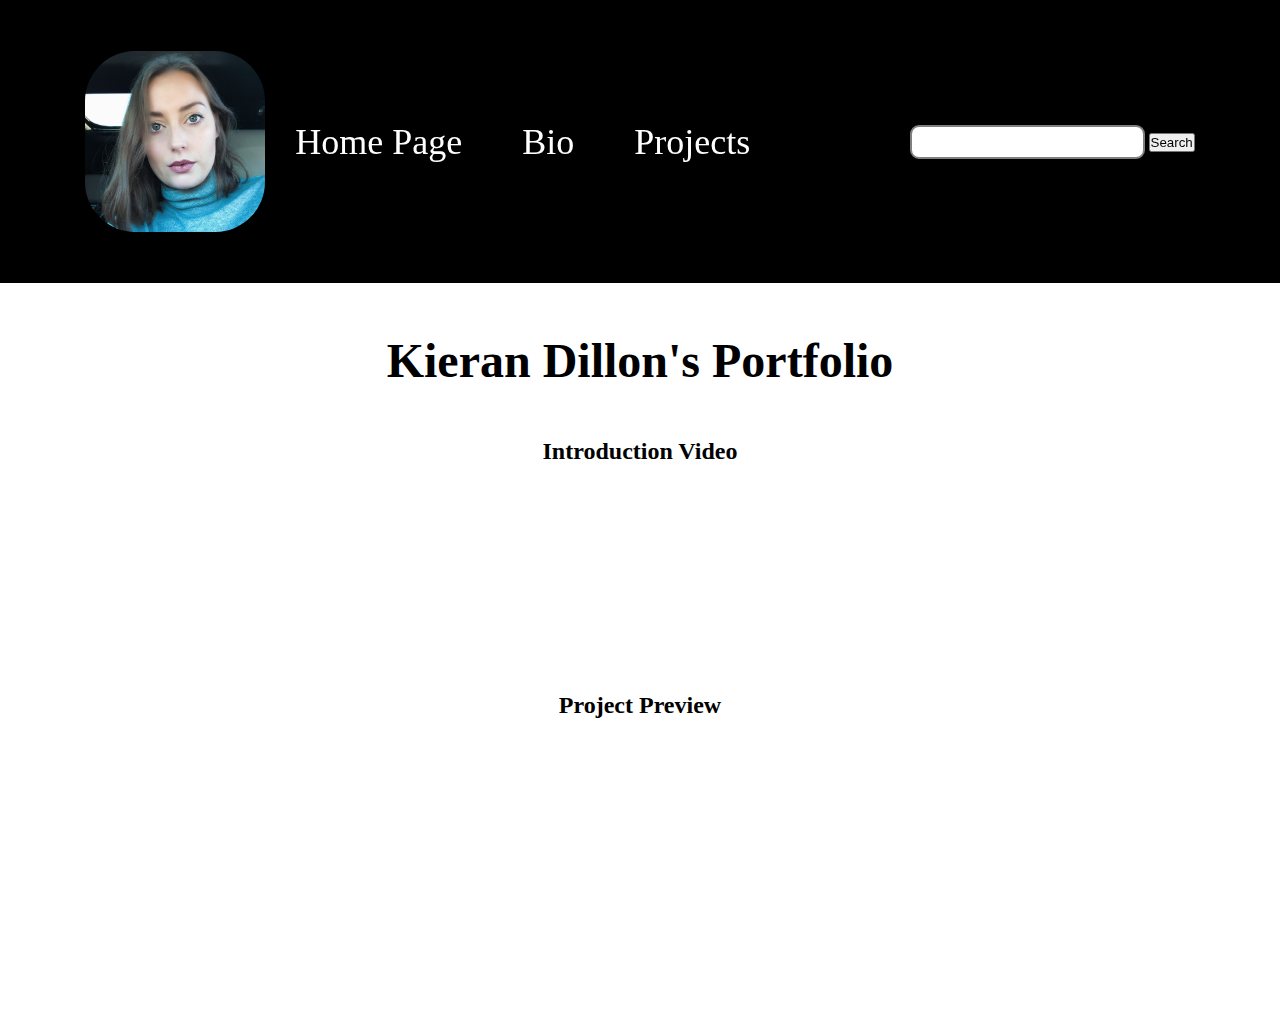
<file: index.html>
<!DOCTYPE HTML>

<head>
  <title>Home Page</title>
  <style>
    * {
  padding: 0;
  margin: 0;
}
.navbar {
   display: flex;
   align-items: center;
   justify-content: center;
   position: sticky;
   top: 0;
   cursor: pointer;
   padding: 4%;
}
.background {
   background: black;
   background-blend-mode: darken;
   background-size: cover;
}

.nav-list {
   width: 70%;
   display: flex;
   align-items: center;
}

.logo {
   display: flex;
   justify-content: flex-start;
   align-items: center;
}

.logo img {
   width: 180px;
   border-radius: 50px;
}

.nav-list li {
   list-style: none;
   padding: 26px 30px;
   font-size: 1.5em;
}

.nav-list li a {
   text-decoration: none;
   color: white;
}
.nav-list li a:hover {
   color: grey;
}
.rightnav {
   width: 30%;
   text-align: right;
}
#search {
   padding: 5px;
   font-size: 17px;
   border: 2px solid grey;
   border-radius: 9px;
}
body{
  padding-bottom:65px;
}

#center_logo {
  display: flex;
  margin: auto;
  padding: 3%;
  height: 30%;
  width: 30%;
}
    
a.logo{
  text-decoration:none;
  font-size: 1.3em;
  font-weight: 900;
  padding: 20px 30px;
}

a.logo:hover{cursor:pointer;}

a.menu-link {
  font-weight: 900;
  font-size: 0.9em;
  padding: 20px 30px;
  text-decoration: none;
}

a.menu-link:hover {
  cursor: pointer;
}

#menu {
  overflow: hidden;
  max-height: 0;
  right: 0;
  position: fixed;
  width: 100%;
  bottom: 65px;
}

#menu ul {
  list-style-type: none;
}

#menu ul li a {
  text-align: right;
  text-decoration: none;
  text-transform: uppercase;
  background-color: #222222;
  color:#ffffff;
  display: block;
  padding: 20px 30px;
  font-size:2em;

}

#menu ul li a:hover{
  background-color:#111111;
 
}

.js nav[role=navigation] {
  overflow: hidden;
  max-height: 0;
}

h1{
  text-align: center;
  padding: 50px;
  font-size: 3em;
  font-weight: 900;
}
h3{
  text-align: center;
  font-size: 1.5em;
  font-weight: 600;
}
a {
  text-align: center;
  font-weight: 350;
  font-size: 1.5em;
}

</style>
  
</head>

<body>
   <nav class="navbar background">
        <ul class="nav-list">
            <div class="logo">
                <img src="Ki.Photo.21.crop.jpg" alt="Headshot">
            </div>
            <li><a href="https://kieran-dillon.github.io/index.html">Home Page</a></li>
            <li><a href="https://kieran-dillon.github.io/bio.html">Bio</a></li>
            <li><a href="https://kieran-dillon.github.io/projects.html">Projects</a></li>
        </ul>

        <div class="rightNav">
            <input type="text" name="search" id="search">
            <button class="btn btn-sm">Search</button>
        </div>
    </nav>


  <div id="top" class="container">
    <h1>Kieran Dillon's Portfolio</h1>
  </div>
  <div>
    <h3>Introduction Video</h3>
    <iframe id="center_logo" src="https://www.youtube.com/embed/smKUafzHUc8" title="YouTube video player" frameborder="0" allow="accelerometer; autoplay; clipboard-write; encrypted-media; gyroscope; picture-in-picture" allowfullscreen></iframe>
  </div>
     <h3>Project Preview</h3>
  <div>
    <iframe id="center_logo" src="https://www.youtube.com/embed/wFKjaUDsfvk" title="YouTube video player" frameborder="0" allow="accelerometer; autoplay; clipboard-write; encrypted-media; gyroscope; picture-in-picture" allowfullscreen></iframe>
  </div>    

</body>
</file>
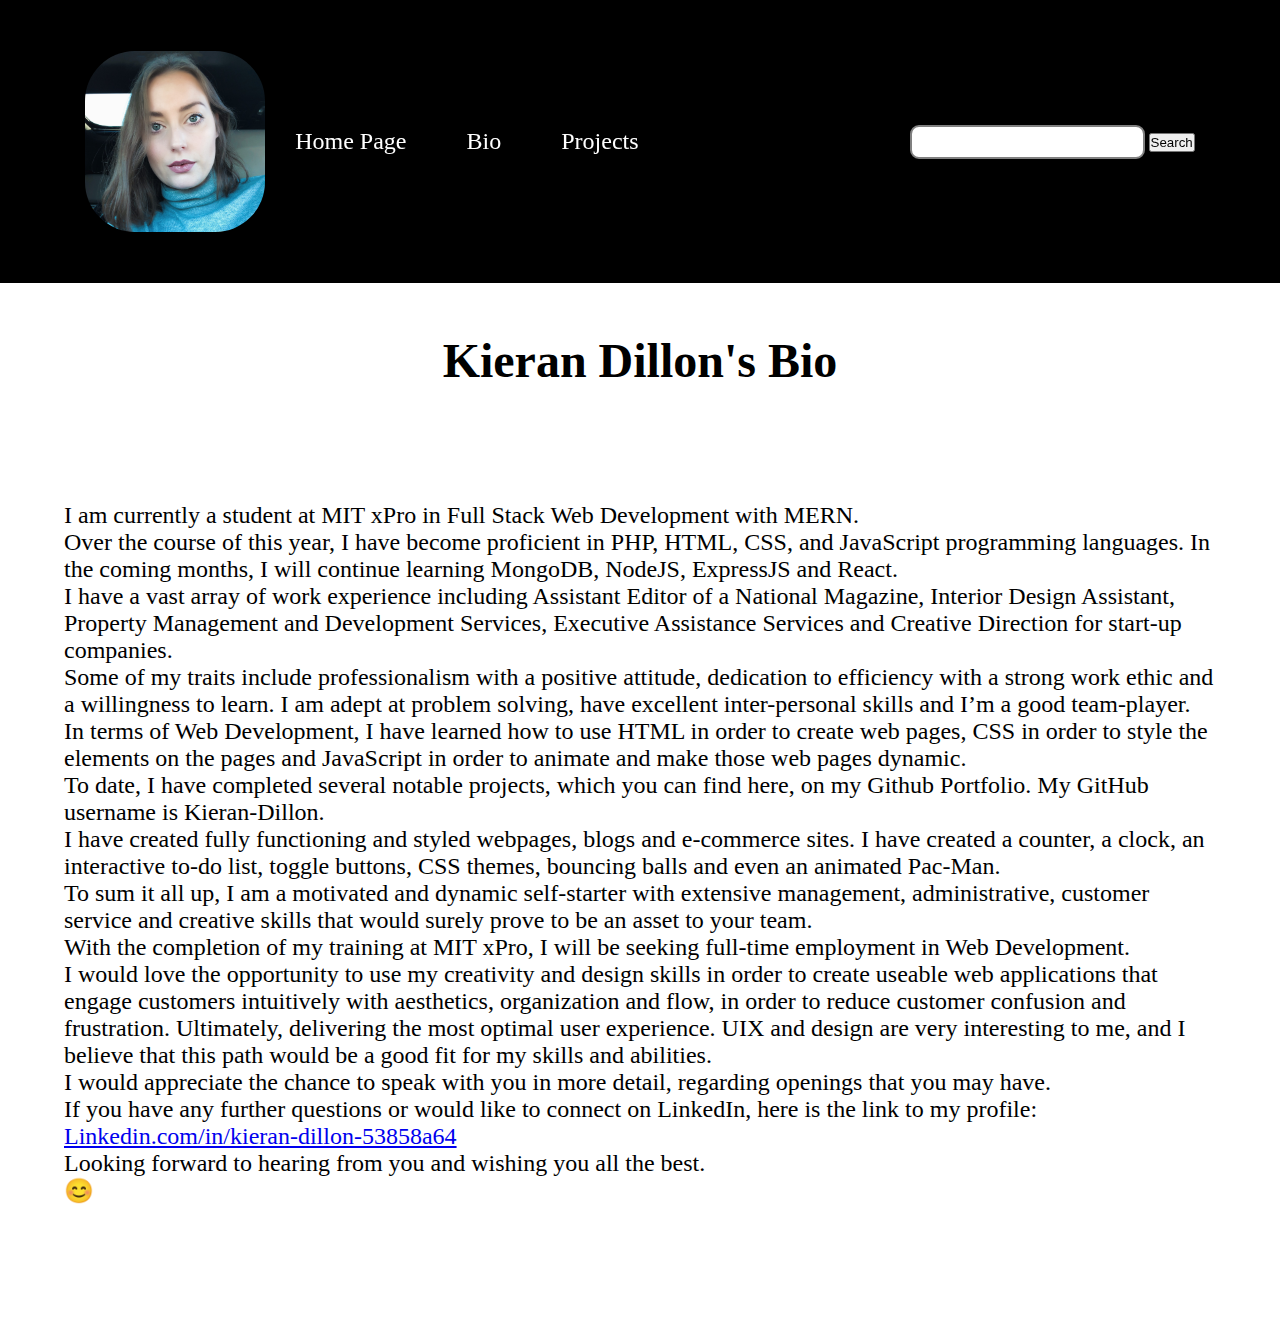
<file: bio.html>
<!DOCTYPE HTML>

<head>
  <title>Bio</title>
  <style>
    * {
  padding: 0;
  margin: 0;
}
.navbar {
   display: flex;
   align-items: center;
   justify-content: center;
   position: sticky;
   top: 0;
   cursor: pointer;
   padding: 4%;
}
.background {
   background: black;
   background-blend-mode: darken;
   background-size: cover;
}

.nav-list {
   width: 70%;
   display: flex;
   align-items: center;
}

.logo {
   display: flex;
   justify-content: flex-start;
   align-items: center;
}

.logo img {
   width: 180px;
   border-radius: 50px;
}

.nav-list li {
   list-style: none;
   padding: 26px 30px;
  font-size: 1.5em;
}

.nav-list li a {
   text-decoration: none;
   color: white;
}
.nav-list li a:hover {
   color: grey;
}
.rightnav {
   width: 30%;
   text-align: right;
}
#search {
   padding: 5px;
   font-size: 17px;
   border: 2px solid grey;
   border-radius: 9px;
}
body{
  padding-bottom:65px;
}
h1{
  text-align: center;
  padding: 50px;
  font-size: 3em;
  font-weight: 900;
}
a{
  text-align: center;
  font-weight: 350;
  font-size: 1em;
}
p{
 display: block center;
 font-size: 1.5em;
 font-weight: 300;
 font-family: "Times New Roman", Times, serif;
 margins: 5%;
 padding: 5%;

}
    
</style>
  
</head>

<body>
   <nav class="navbar background">
        <ul class="nav-list">
            <div class="logo">
                <img src="Ki.Photo.21.crop.jpg" alt="Headshot">
            </div>
            <li><a href="https://kieran-dillon.github.io/index.html">Home Page</a></li>
            <li><a href="https://kieran-dillon.github.io/bio.html">Bio</a></li>
            <li><a href="https://kieran-dillon.github.io/projects.html">Projects</a></li>
        </ul>

        <div class="rightNav">
            <input type="text" name="search" id="search">
            <button class="btn btn-sm">Search</button>
        </div>
      </nav>
    <h1>Kieran Dillon's Bio</h1>
  <p>I am currently a student at MIT xPro in Full Stack Web Development with MERN.<br>
Over the course of this year, I have become proficient in PHP, HTML, CSS, and JavaScript programming languages.
In the coming months, I will continue learning MongoDB, NodeJS, ExpressJS and React.<br>
I have a vast array of work experience including Assistant Editor of a National Magazine, Interior Design Assistant, Property Management and Development Services, Executive Assistance Services and Creative Direction for start-up companies.<br>
Some of my traits include professionalism with a positive attitude, dedication to efficiency with a strong work ethic and a willingness to learn. I am adept at problem solving, have excellent inter-personal skills and I’m a good team-player.<br>
In terms of Web Development, I have learned how to use HTML in order to create web pages, CSS in order to style the elements on the pages and JavaScript in order to animate and make those web pages dynamic.<br>
To date, I have completed several notable projects, which you can find here, on my Github Portfolio. My GitHub username is Kieran-Dillon. <br>
I have created fully functioning and styled webpages, blogs and e-commerce sites. I have created a counter, a clock, an interactive to-do list, toggle buttons, CSS themes, bouncing balls and even an animated Pac-Man.<br>
To sum it all up, I am a motivated and dynamic self-starter with extensive management, administrative, customer service and creative skills that would surely prove to be an asset to your team.<br>
With the completion of my training at MIT xPro, I will be seeking full-time employment in Web Development.<br>
I would love the opportunity to use my creativity and design skills in order to create useable web applications that engage customers intuitively with aesthetics, organization and flow, in order to reduce customer confusion and frustration. Ultimately, delivering the most optimal user experience. UIX and design are very interesting to me, and I believe that this path would be a good fit for my skills and abilities.<br>
I would appreciate the chance to speak with you in more detail, regarding openings that you may have.<br>
If you have any further questions or would like to connect on LinkedIn, here is the link to my profile:<br>
<a href="Linkedin.com/in/kieran-dillon-53858a64">Linkedin.com/in/kieran-dillon-53858a64</a><br>
Looking forward to hearing from you and wishing you all the best.<br>
😊
</p>
  
</body>
</file>
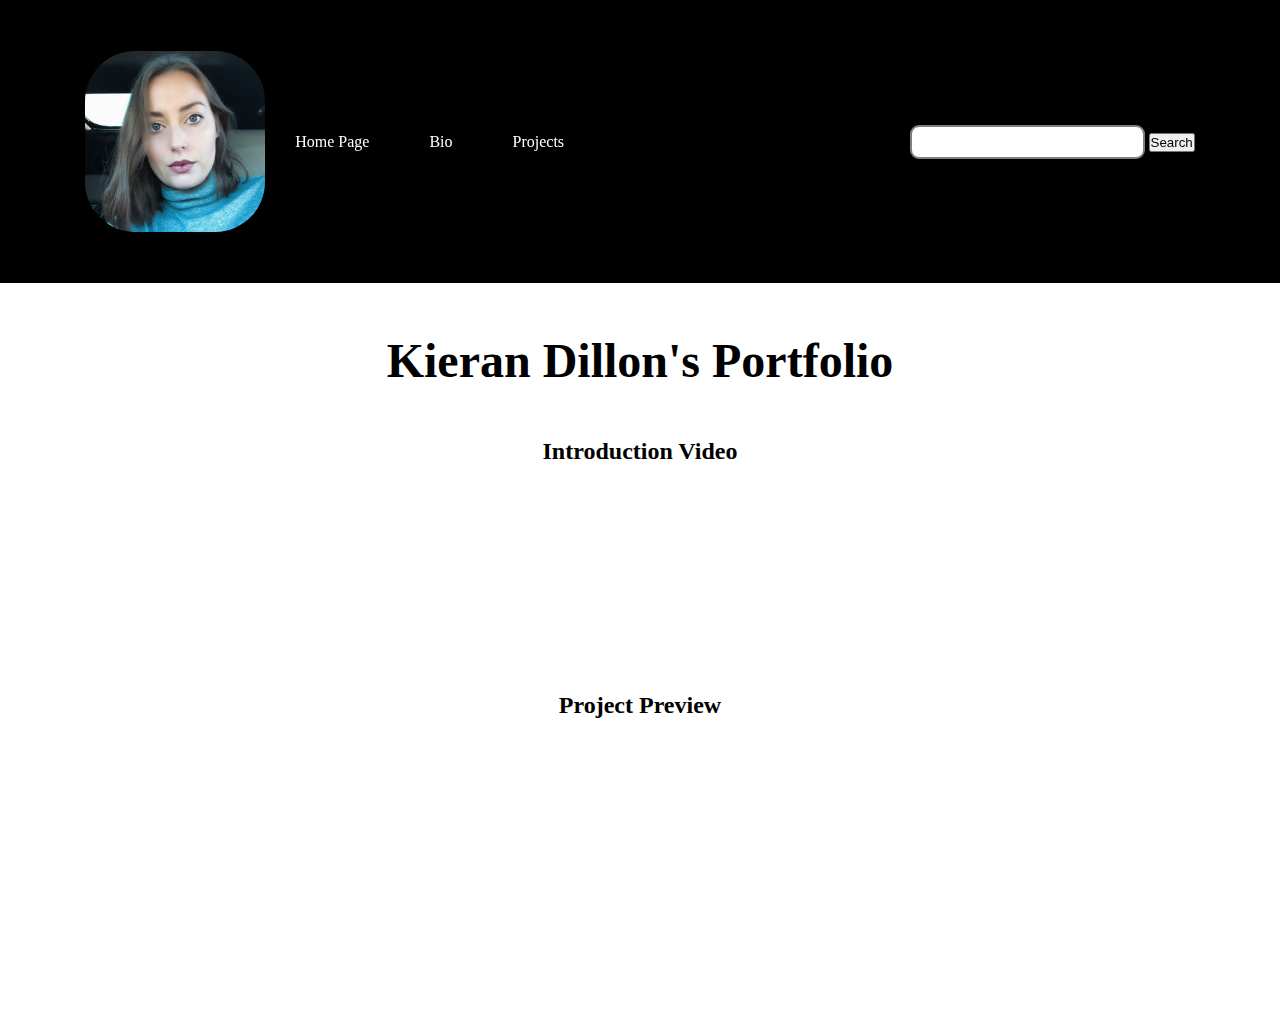
<file: index3.html>
<!DOCTYPE HTML>

<head>
  <style>
    * {
  padding: 0;
  margin: 0;
}
.navbar {
   display: flex;
   align-items: center;
   justify-content: center;
   position: sticky;
   top: 0;
   cursor: pointer;
   padding: 4%;
}
.background {
   background: black;
   background-blend-mode: darken;
   background-size: cover;
}

.nav-list {
   width: 70%;
   display: flex;
   align-items: center;
}

.logo {
   display: flex;
   justify-content: flex-start;
   align-items: center;
}

.logo img {
   width: 180px;
   border-radius: 50px;
}

.nav-list li {
   list-style: none;
   padding: 26px 30px;
}

.nav-list li a {
   text-decoration: none;
   color: white;
}
.nav-list li a:hover {
   color: grey;
}
.rightnav {
   width: 30%;
   text-align: right;
}
#search {
   padding: 5px;
   font-size: 17px;
   border: 2px solid grey;
   border-radius: 9px;
}
body{
  padding-bottom:65px;
}

#center_logo {
  display: flex;
  margin: auto;
  padding: 3%;
  height: 30%;
  width: 30%;
}
    
a.logo{
  text-decoration:none;
  font-size: 1.3em;
  font-weight: 900;
  padding: 20px 30px;
}

a.logo:hover{cursor:pointer;}

a.menu-link {
  font-weight: 900;
  font-size: 0.9em;
  padding: 20px 30px;
  text-decoration: none;
}

a.menu-link:hover {
  cursor: pointer;
}

#menu {
  overflow: hidden;
  max-height: 0;
  right: 0;
  position: fixed;
  width: 100%;
  bottom: 65px;
}

#menu ul {
  list-style-type: none;
}

#menu ul li a {
  text-align: right;
  text-decoration: none;
  text-transform: uppercase;
  background-color: #222222;
  color:#ffffff;
  display: block;
  padding: 20px 30px;
  font-size:2em;

}

#menu ul li a:hover{
  background-color:#111111;
 
}

.js nav[role=navigation] {
  overflow: hidden;
  max-height: 0;
}

h1{
  text-align: center;
  padding: 50px;
  font-size: 3em;
  font-weight: 900;
}
h3{
  text-align: center;
  font-size: 1.5em;
  font-weight: 600;
}

</style>
  
</head>

<body>
   <nav class="navbar background">
        <ul class="nav-list">
            <div class="logo">
                <img src="Ki.Photo.21.crop.jpg" alt="Headshot">
            </div>
            <li><a href="#home">Home Page</a></li>
            <li><a href="#bio">Bio</a></li>
            <li><a href="#projects">Projects</a></li>
        </ul>

        <div class="rightNav">
            <input type="text" name="search" id="search">
            <button class="btn btn-sm">Search</button>
        </div>
    </nav>


  <div id="top" class="container">
    <h1>Kieran Dillon's Portfolio</h1>
  </div>
  <div>
    <h3>Introduction Video</h3>
    <iframe id="center_logo" src="https://www.youtube.com/embed/smKUafzHUc8" title="YouTube video player" frameborder="0" allow="accelerometer; autoplay; clipboard-write; encrypted-media; gyroscope; picture-in-picture" allowfullscreen></iframe>
  </div>
     <h3>Project Preview</h3>
  <div>
    <iframe id="center_logo" src="https://www.youtube.com/embed/wFKjaUDsfvk" title="YouTube video player" frameborder="0" allow="accelerometer; autoplay; clipboard-write; encrypted-media; gyroscope; picture-in-picture" allowfullscreen></iframe>
  </div>    

</body>
</file>
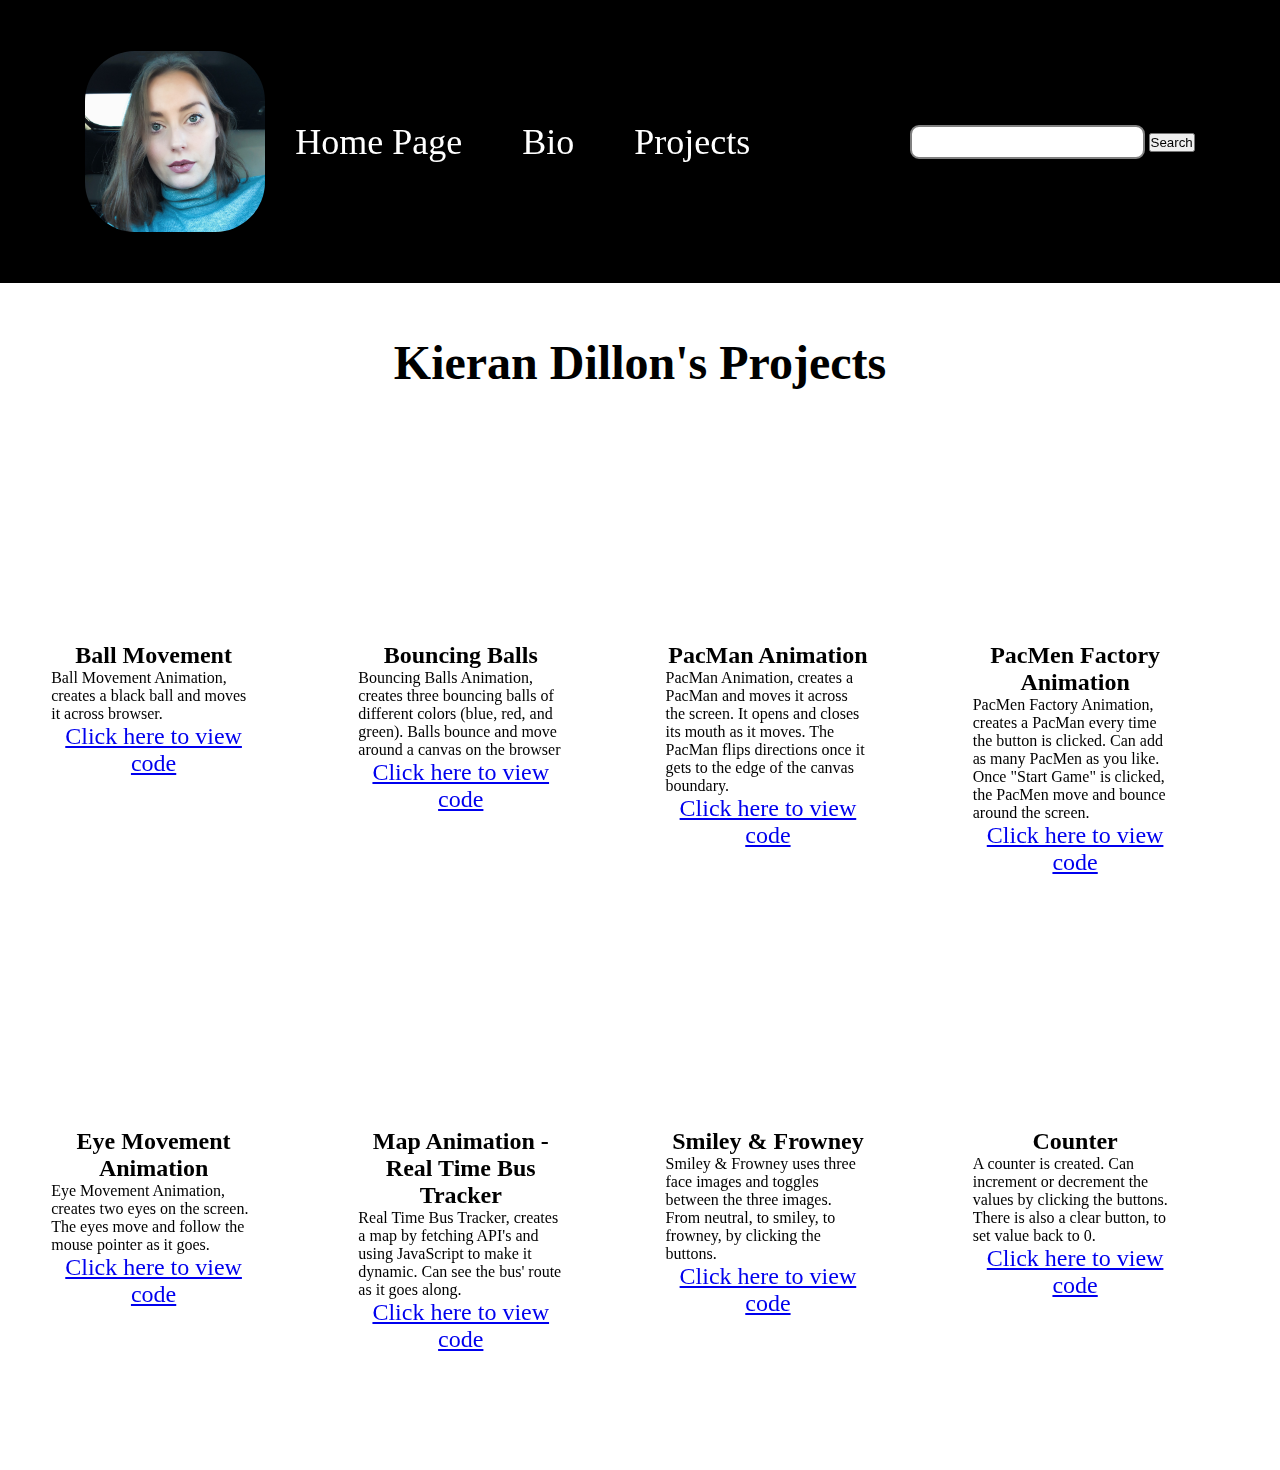
<file: projects.html>
<!DOCTYPE html>

<html lang="en" xmlns="http://www.w3.org/1999/xhtml">
<head>
    <meta charset="utf-8" />
    <title>Projects</title>
    <style>
        body{
            background-color: white;
            margin: 0;
            padding: 0;
            box-sizing: border-box;
            padding-bottom:65px;
        }   
        * {
            padding: 0;
            margin: 0;
         }
        .navbar {
            display: flex;
            align-items: center;
            justify-content: center;
            position: sticky;
            top: 0;
            cursor: pointer;
            padding: 4%;
        }
        .background {
            background: black;
            background-blend-mode: darken;
            background-size: cover;
        }

        .nav-list {
            width: 70%;
            display: flex;
            align-items: center;
        }

        .logo {
            display: flex;
            justify-content: flex-start;
            align-items: center;
        }

        .logo img {
            width: 180px;
            border-radius: 50px;
        }

        .nav-list li {
            list-style: none;
            padding: 26px 30px;
            font-size: 1.5em;
        }

        .nav-list li a {
            text-decoration: none;
            color: white;
        }
        .nav-list li a:hover {
            color: grey;
        }
        .rightnav {
            width: 30%;
            text-align: right;
        }
        #search {
            padding: 5px;
            font-size: 17px;
            border: 2px solid grey;
            border-radius: 9px;
        }
        h1{
            text-align: center;
            font-size: 3em;
            color: black;
            padding: 4%;
            margins: 2%
        }
        
        #p_container{
            text-align: center;
        }
        #project_card {
            list-style-type: none;
            display: flex;
            flex-direction: row;
            flex-wrap: wrap;
        }

        .project {
            display: flex;
            flex-basis: 16%;
            flex-direction: column;
            margin: 2%;
            padding: 2%;
        }

        #project_vid {
            max-height: 100%;
            max-width: 100%;
        }

        .project_name {
            text-align: center;
            font-weight: 600;
            font-size: 1.5em;
        }
        .icon_style{
            font-size: 30px;
        }
        a{
            text-align: center;
            font-weight: 350;
            font-size: 1.5em;
        }
       
       
    </style>
</head>
<body>
    <div>
        <nav class="navbar background">
        <ul class="nav-list">
            <div class="logo">
                <img src="Ki.Photo.21.crop.jpg" alt="Headshot">
            </div>
            <li><a href="https://kieran-dillon.github.io/index.html">Home Page</a></li>
            <li><a href="https://kieran-dillon.github.io/bio.html">Bio</a></li>
            <li><a href="https://kieran-dillon.github.io/projects.html">Projects</a></li>
        </ul>

        <div class="rightNav">
            <input type="text" name="search" id="search">
            <button class="btn btn-sm">Search</button>
        </div>
    </nav>
        <h1>Kieran Dillon's Projects</h1>
        <section id="project_collection">
        <ul id="project_card">
            <li class="project">
                <iframe id="project_vid" src="https://www.youtube.com/embed/XJrbAvjahBo" title="YouTube video player" frameborder="0" allow="accelerometer; autoplay; clipboard-write; encrypted-media; gyroscope; picture-in-picture" allowfullscreen></iframe>
                <h2 class="project_name">Ball Movement</h2>
                <p id="descript">Ball Movement Animation, creates a black ball and moves it across browser.</p>
                <a href="https://github.com/Kieran-Dillon/ball_movement.git">Click here to view code</a>
            </li>
            <li class="project">
                <iframe id="project_vid" src="https://www.youtube.com/embed/Kn29JLGsd-4" title="YouTube video player" frameborder="0" allow="accelerometer; autoplay; clipboard-write; encrypted-media; gyroscope; picture-in-picture" allowfullscreen></iframe>
                <h2 class="project_name">Bouncing Balls</h2>
                <p id="descript">Bouncing Balls Animation, creates three bouncing balls of different colors (blue, red, and green). Balls bounce and move around a canvas on the browser</p>
                <a href="https://github.com/Kieran-Dillon/bouncing_balls.git">Click here to view code</a>
            </li>
            <li class="project">
                <iframe id="project_vid" src="https://www.youtube.com/embed/GdnKBznvFGE" title="YouTube video player" frameborder="0" allow="accelerometer; autoplay; clipboard-write; encrypted-media; gyroscope; picture-in-picture" allowfullscreen></iframe>
                <h2 class="project_name">PacMan Animation</h2>
                <p id="descript">PacMan Animation, creates a PacMan and moves it across the screen. It opens and closes its mouth as it moves. The PacMan flips directions once it gets to the edge of the canvas boundary.</p>
                <a href="https://github.com/Kieran-Dillon/PacMan_Exercise.git">Click here to view code</a>
            </li>
            <li class="project">
                <iframe id="project_vid" src="https://www.youtube.com/embed/sModBEqHcXE" title="YouTube video player" frameborder="0" allow="accelerometer; autoplay; clipboard-write; encrypted-media; gyroscope; picture-in-picture" allowfullscreen></iframe>
                <h2 class="project_name">PacMen Factory Animation</h2>
                <p id="descript">PacMen Factory Animation, creates a PacMan every time the button is clicked. Can add as many PacMen as you like. Once "Start Game" is clicked, the PacMen move and bounce around the screen.</p>
                <a href="https://github.com/Kieran-Dillon/PacMen_Factory.git">Click here to view code</a>
            </li>
            <li class="project">
                <iframe id="project_vid" src="https://www.youtube.com/embed/eUXxuYMlEIA" title="YouTube video player" frameborder="0" allow="accelerometer; autoplay; clipboard-write; encrypted-media; gyroscope; picture-in-picture" allowfullscreen></iframe>
                <h2 class="project_name">Eye Movement Animation</h2>
                <p id="descript">Eye Movement Animation, creates two eyes on the screen. The eyes move and follow the mouse pointer as it goes.</p>
                <a href="https://github.com/Kieran-Dillon/eye_movement_exercise.git">Click here to view code</a>
            </li>
            <li class="project">
                <iframe id="project_vid" src="https://www.youtube.com/embed/zerng1PbvrQ" title="YouTube video player" frameborder="0" allow="accelerometer; autoplay; clipboard-write; encrypted-media; gyroscope; picture-in-picture" allowfullscreen></iframe>
                <h2 class="project_name">Map Animation - Real Time Bus Tracker</h2>
                <p id="descript">Real Time Bus Tracker, creates a map by fetching API's and using JavaScript to make it dynamic. Can see the bus' route as it goes along.</p>
                <a href="https://github.com/Kieran-Dillon/real_time_bus_tracker.git">Click here to view code</a>                       
            </li>
            <li class="project">
                <iframe id="project_vid" src="https://www.youtube.com/embed/hPCABIHOiLs" title="YouTube video player" frameborder="0" allow="accelerometer; autoplay; clipboard-write; encrypted-media; gyroscope; picture-in-picture" allowfullscreen></iframe>
                <h2 class="project_name">Smiley & Frowney</h2>
                <p id="descript">Smiley & Frowney uses three face images and toggles between the three images. From neutral, to smiley, to frowney, by clicking the buttons.</p>
                <a href="https://github.com/Kieran-Dillon/smiley_frowney.git">Click here to view code</a>
            </li>
            <li class="project">
                 <iframe id="project_vid" src="https://www.youtube.com/embed/4DVyFiD1mNY" title="YouTube video player" frameborder="0" allow="accelerometer; autoplay; clipboard-write; encrypted-media; gyroscope; picture-in-picture" allowfullscreen></iframe>
                 <h2 class="project_name">Counter</h2>
                <p id="descript">A counter is created. Can increment or decrement the values by clicking the buttons. There is also a clear button, to set value back to 0.</p>
                 <a href="https://github.com/Kieran-Dillon/counter.git">Click here to view code</a>
            </li>
            

        </ul>

    </section>
    </div>
    <script>
       

    </script>
</body>
</html>
</file>
